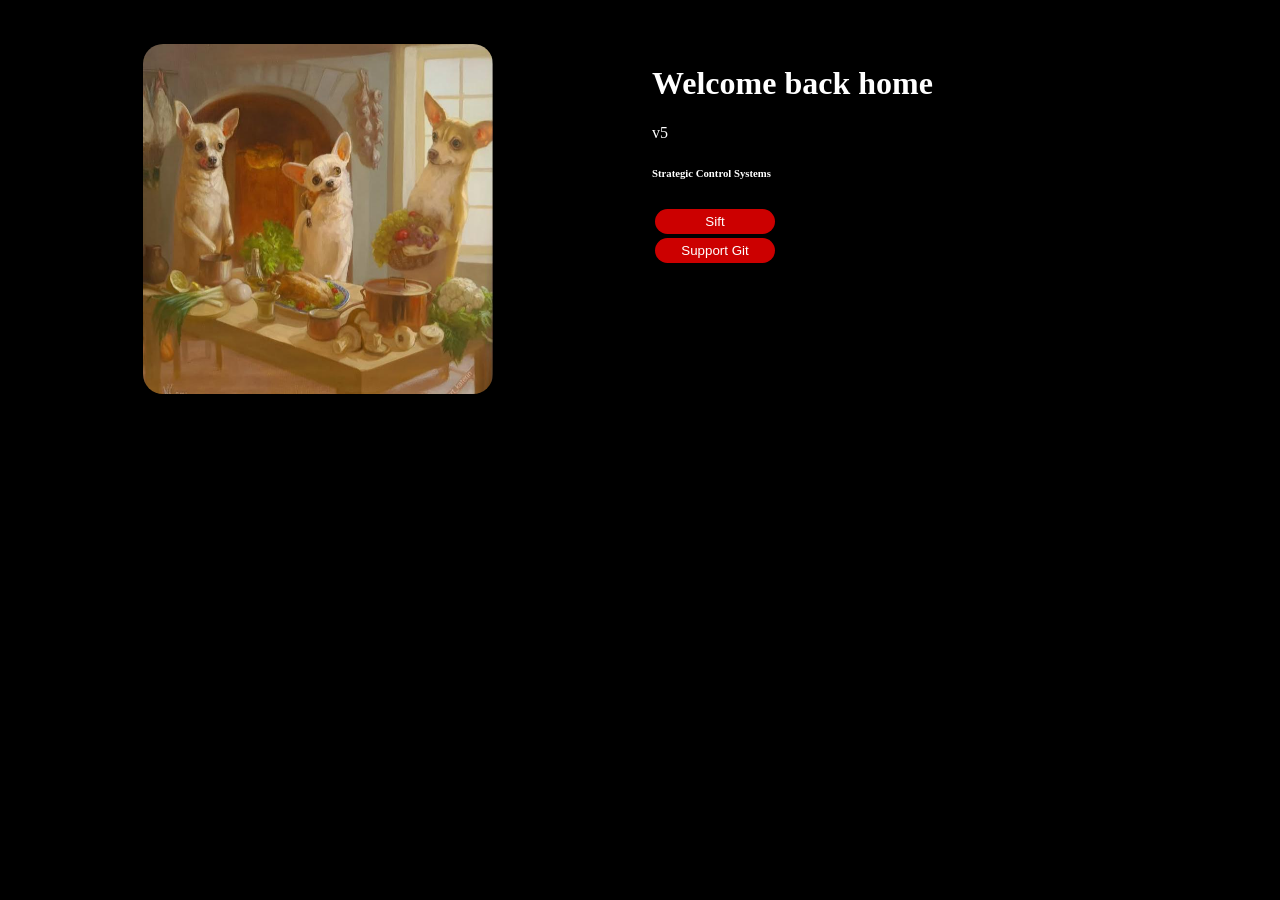
<file: Index.html>
<!DOCTYPE html>
<html>
<head>
    <meta charset='utf-8'>
    <meta http-equiv='X-UA-Compatible' content='IE=edge'>
    <title>Saabe</title>
    <meta name='viewport' content='width=device-width, initial-scale=1'>
    <link rel='stylesheet' type='text/css' media='screen' href='CSS/style.css'>


    <script> 
    <!--Herramientas empleado -->


    function openSift() { window.open("https://onedrive.live.com/personal/602aa0c008f99c3a/_layouts/15/doc2.aspx?resid=602AA0C008F99C3A!se426895a26bf485b8ad14945a977d692&cid=602aa0c008f99c3a&migratedtospo=true&app=Excel", "popup", "width=1000,height=600"); } 

    function openGitHub() { window.open("https://github.com/Bnjsa/Tulip", "popup", "width=1000,height=600"); } 
    
    </script>
</head>
<body>
<div class="container">
    <div class="row">
        <div class="col">
            <table>
            <tr>
                <br><br>
                <img id="center" src="IMG/dogs.jpg" width="350" height="350">
            </tr>
        </table>
            
        </div>

        <div class="col">
            <br><br>
            <h1>Welcome back home
            </h1>
            <p>v5</p>
            <table>
                
                <tr>
                    <h6>Strategic Control Systems </h6>
                </tr>
                <tr>
                    
                    <td><button id="bred" onclick="openSift()">Sift</button></td>
                </tr>

                <tr>
                    <td><button id="bred" onclick="openGitHub()">Support Git</button></td>
                </tr>


            </table>
            
        </div>
    </div>
</div>
</body>
</html>
</file>
<file: CSS/style.css>
body {
  background:#000000;
  color: #ffffff; 
}

img {
  vertical-align: middle;
  align-items: center;
  border-style: none;
  border-radius: 20px;
  align-self: center;
  }
  
  #center{
    align-items: center;
    align-self: center;
    display: block; /* Asegura que la imagen se comporte como un bloque */
    margin-left: auto; /* Establece el margen izquierdo automático */
    margin-right: auto; /* Establece el margen derecho automático */
  }
  
  #bred {
    background-color:#cc0000; /* Rojo oscuro al pasar el cursor */
    color: #ffffff; /* Texto blanco */
    border: none;
    border-radius: 20px; /* Bordes redondos */
    text-align: center;
    transition: background-color 0.3s; /* Transición suave */
    width: 120px;
    height: 25px;
  }
  
  #bred:hover {
    background-color: #cc0000; /* Rojo oscuro al pasar el cursor */
  }
  
  .row {
    --bs-gutter-x: 1.5rem;
    --bs-gutter-y: 0;
    display: flex;
    flex-wrap: wrap;
    margin-top: calc(-1 * var(--bs-gutter-y));
    margin-right: calc(-0.5 * var(--bs-gutter-x));
    margin-left: calc(-0.5 * var(--bs-gutter-x));
  }
  
  .row > * {
    flex-shrink: 0;
    width: 100%;
    max-width: 100%;
    padding-right: calc(var(--bs-gutter-x) * 0.5);
    padding-left: calc(var(--bs-gutter-x) * 0.5);
    margin-top: var(--bs-gutter-y);
  }
  
  .col {
    flex: 1 0 0%;
  }
</file>
